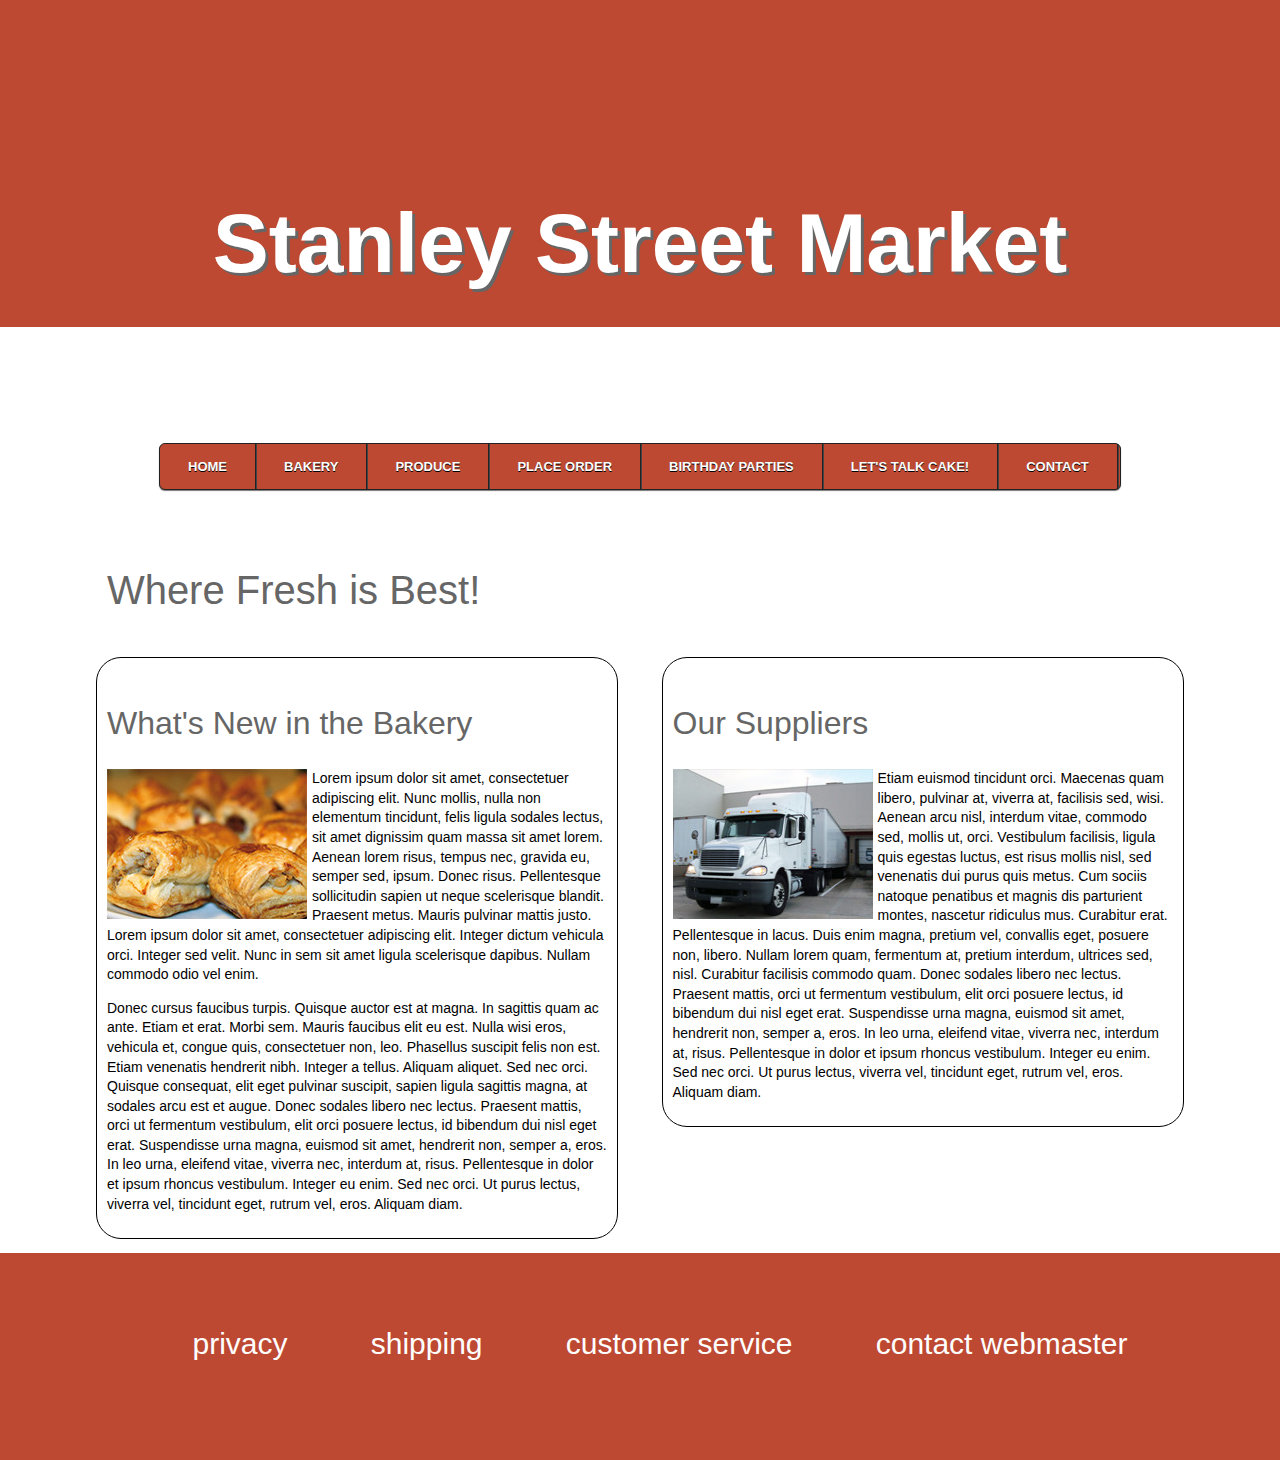
<file: Week5Assignment/Stanleys Market/index.html>
<!DOCTYPE html>
<html lang="en">
<head>
	<meta charset="utf-8">
	<meta name="viewport" content="width=device-width,initial-scale=1">
	<title>Stanley Street Market</title>
	<link rel="stylesheet" href="layout.css" media="screen"/>
</head>

<body>
<header>
<h1>Stanley Street Market</h1>
</header>

<div id="wrap">
<nav>

<ul id="menu">
    <li>
	    <a href="#">home</a>
		<ul>
		    <li><a href="#">Contact</a></li>
		    <li><a href="#">Find Location</a></li>
		</ul>
	</li>	
		
	 <li>
        <a href="#">bakery</a>
	    <ul>
	        <li><a href="#">Wedding Cakes</a></li>
	        <li><a href="#">Specialty Cakes</a></li>
	        <li><a href="#">Baked Goods</a></li>
	    </ul>
	 </li>
	
	 <li>
        <a href="#">produce</a>
	    <ul>
	        <li><a href="#">Fresh From the Fields</a></li>
		    <li><a href="#">Locally Grown</a></li>
		    <li><a href="#">Organic Produce</a></li>
	    </ul>
     </li>	
		
	 <li>	
        <a href="#">place order</a>
	    <ul>
	        <li><a href="#">Contact</a></li>
		    <li><a href="#">Online Order</a></li>
	    </ul>
     </li>
	 
	 <li>	
        <a href="#">Birthday Parties</a>
	    <ul>
	        <li><a href="#">Contact</a></li>
		    <li><a href="#">Online Order</a></li>
	    </ul>
     </li>
	 
	 <li>	
        <a href="#">Let's Talk Cake!</a>
	    <ul>
	        <li><a href="#">Red Velvet</a></li>
		    <li><a href="#">Carrot Cake</a></li>
	    </ul>
     </li>
	 
	 <li>	
        <a href="#">Contact</a>
	    <ul>
	        <li><a href="#">Contact</a></li>
		    <li><a href="#">Online Order</a></li>
	    </ul>
     </li>
</ul>

</nav>	

<h1>Where Fresh is Best!</h1>
<section>
    <h2>What's New in the Bakery</h2>
    <p><img src="images/bakery.jpg" width="200" height="150" alt="bakery goods"/>Lorem ipsum dolor sit amet, consectetuer adipiscing elit. Nunc mollis, nulla non elementum tincidunt, felis ligula sodales lectus, sit amet dignissim quam massa sit amet lorem. Aenean lorem risus, tempus nec, gravida eu, semper sed, ipsum. Donec risus. Pellentesque sollicitudin sapien ut neque scelerisque blandit. Praesent metus. Mauris pulvinar mattis justo. Lorem ipsum dolor sit amet, consectetuer adipiscing elit. Integer dictum vehicula orci. Integer sed velit. Nunc in sem sit amet ligula scelerisque dapibus. Nullam commodo odio vel enim. </p>
    <p>Donec cursus faucibus turpis. Quisque auctor est at magna. In sagittis quam ac ante. Etiam et erat. Morbi sem. Mauris faucibus elit eu est. Nulla wisi eros, vehicula et, congue quis, consectetuer non, leo. Phasellus suscipit felis non est. Etiam venenatis hendrerit nibh. Integer a tellus. Aliquam aliquet. Sed nec orci. Quisque consequat, elit eget pulvinar suscipit, sapien ligula sagittis magna, at sodales arcu est et augue. Donec sodales libero nec lectus. Praesent mattis, orci ut fermentum vestibulum, elit orci posuere lectus, id bibendum dui nisl eget erat. Suspendisse urna magna, euismod sit amet, hendrerit non, semper a, eros. In leo urna, eleifend vitae, viverra nec, interdum at, risus. Pellentesque in dolor et ipsum rhoncus vestibulum. Integer eu enim. Sed nec orci. Ut purus lectus, viverra vel, tincidunt eget, rutrum vel, eros. Aliquam diam.</p>
</section>

<aside>
	<h2>Our Suppliers</h2>
	<p><img src="images/suppliers.jpg" width="200" height="150" alt="truck"/>Etiam euismod tincidunt orci. Maecenas quam libero, pulvinar at, viverra at, facilisis sed, wisi. Aenean arcu nisl, interdum vitae, commodo sed, mollis ut, orci. Vestibulum facilisis, ligula quis egestas luctus, est risus mollis nisl, sed venenatis dui purus quis metus. Cum sociis natoque penatibus et magnis dis parturient montes, nascetur ridiculus mus. Curabitur erat. Pellentesque in lacus. Duis enim magna, pretium vel, convallis eget, posuere non, libero. Nullam lorem quam, fermentum at, pretium interdum, ultrices sed, nisl. Curabitur facilisis commodo quam. Donec sodales libero nec lectus. Praesent mattis, orci ut fermentum vestibulum, elit orci posuere lectus, id bibendum dui nisl eget erat. Suspendisse urna magna, euismod sit amet, hendrerit non, semper a, eros. In leo urna, eleifend vitae, viverra nec, interdum at, risus. Pellentesque in dolor et ipsum rhoncus vestibulum. Integer eu enim. Sed nec orci. Ut purus lectus, viverra vel, tincidunt eget, rutrum vel, eros. Aliquam diam. </p>
</aside>
</div>
<footer>
<ul>
<li><a href="#">privacy</a></li>
<li><a href="#">shipping</a></li>
<li><a href="#">customer service</a></li>
<li><a href="#">contact webmaster</a></li>
</ul>
</footer>
</body>
</html>
</file>
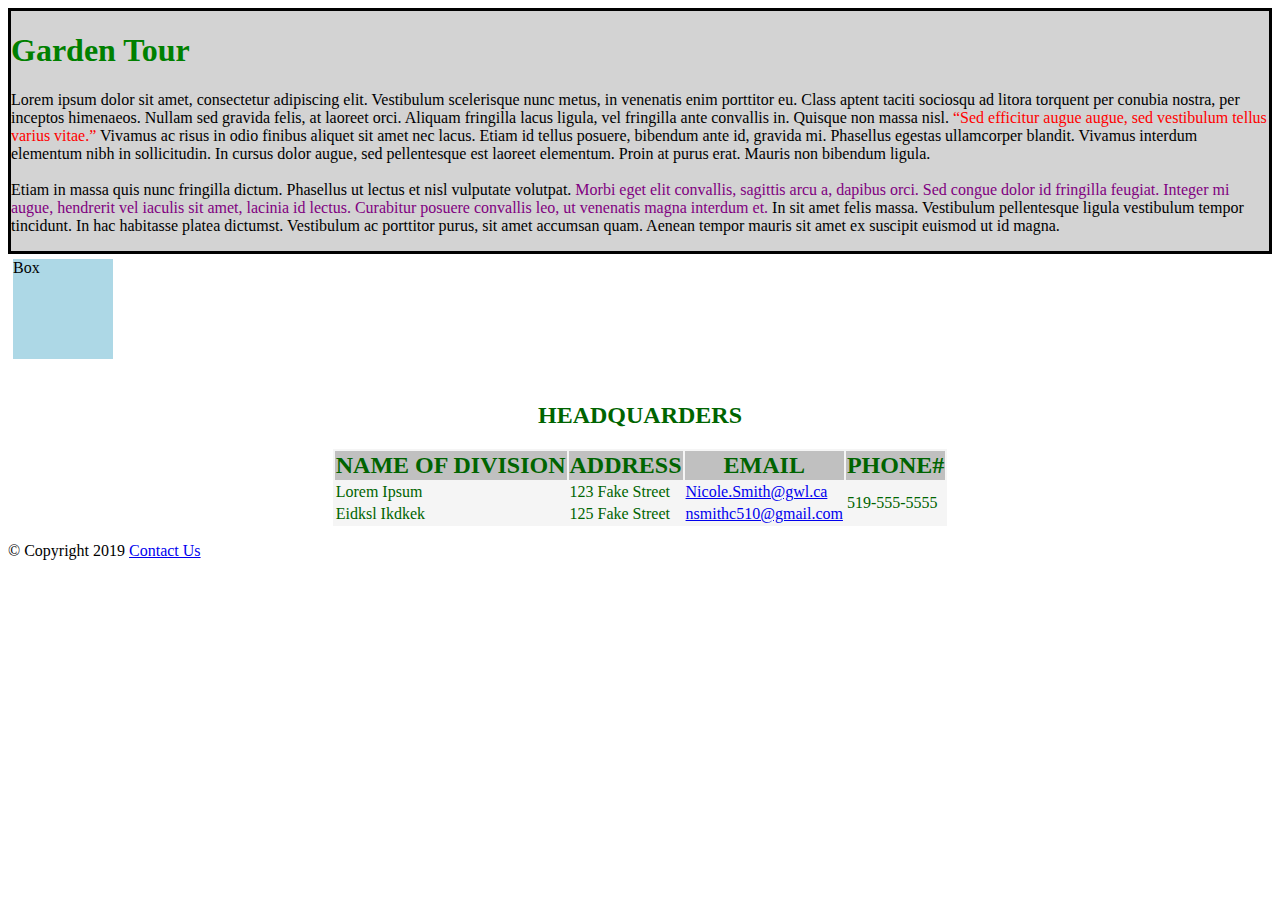
<file: boxmodel.html>
<!doctype html>
<html lang="en">
<head>
    <title>Replace This With Title</title>
	<!--The meta element is a Void/Empty Element-->
	<meta name="viewport" content="width=device-width, initial-scale=1.0">
		
</head>
<body>
<style>
article {
    Border-style: solid; /* This is a Block Element */
	Background-color: lightgrey;
}

header {      
    Color: green;   /* This is a Block Element */
}

section {
    Color: darkgreen;   /* This is a Block Element */
}

footer {
    Color: black;   /* This is a Block Element */
}

q {
   Color: red;   /* This is an Inline Element */
}

span {
    Color: purple;    /* This is an Inline Element */
}

.filledbox {
    background-color: LightBlue; /* background color of the defined area */
	width: 100px;        /* Define space between elements */
	height: 100px;       /* Define space between elements */
	margin-top: 5px;     /* Clears an area outside the border. The margin is transparent */
	margin-right: 5px;   /* Clears an area outside the border. The margin is transparent */
	margin-bottom: 5px;  /* Clears an area outside the border. The margin is transparent */
	margin-left: 5px;    /* Clears an area outside the border. The margin is transparent */
}
</style>

<main>

 <article>    
  <header> 
    <h1>Garden Tour</h1>
  </header>
  <p>Lorem ipsum dolor sit amet, consectetur adipiscing elit. Vestibulum scelerisque nunc metus, in venenatis enim porttitor eu. Class aptent taciti sociosqu ad litora torquent per conubia nostra, per inceptos himenaeos. Nullam sed gravida felis, at laoreet orci. Aliquam fringilla lacus ligula, vel fringilla ante convallis in. Quisque non massa nisl. <q>Sed efficitur augue augue, sed vestibulum tellus varius vitae.</q> Vivamus ac risus in odio finibus aliquet sit amet nec lacus. Etiam id tellus posuere, bibendum ante id, gravida mi. Phasellus egestas ullamcorper blandit. Vivamus interdum elementum nibh in sollicitudin. In cursus dolor augue, sed pellentesque est laoreet elementum. Proin at purus erat. Mauris non bibendum ligula.<br /><br />

  Etiam in massa quis nunc fringilla dictum. Phasellus ut lectus et nisl vulputate volutpat. <span> Morbi eget elit convallis, sagittis arcu a, dapibus orci. Sed congue dolor id fringilla feugiat. Integer mi augue, hendrerit vel iaculis sit amet, lacinia id lectus. Curabitur posuere convallis leo, ut venenatis magna interdum et.</span> In sit amet felis massa. Vestibulum pellentesque ligula vestibulum tempor tincidunt. In hac habitasse platea dictumst. Vestibulum ac porttitor purus, sit amet accumsan quam. Aenean tempor mauris sit amet ex suscipit euismod ut id magna.</p>
 </article> 
  
 <aside class="filledbox">    
    Box
 </aside>
 
 <section>
   <table align="center" bgcolor="WhiteSmoke">
    <caption><h2>HEADQUARDERS</h2></caption>
   <tr>
     <th bgcolor="Silver" style="font-size:150%;">NAME OF DIVISION</th>
     <th bgcolor="Silver" style="font-size:150%;">ADDRESS</th>
	 <th bgcolor="Silver" style="font-size:150%;">EMAIL</th>
	 <th bgcolor="Silver" style="font-size:150%;">PHONE#</th>
   </tr>
   <tr>
     <td>Lorem Ipsum</td> 
	 <td>123 Fake Street</td>
	 <td><a href="mailto:"Nicole.Smith@gwl.ca">Nicole.Smith@gwl.ca</a></td>
	 <td rowspan="2">519-555-5555</td>
   </tr>
   <tr>
     <td>Eidksl Ikdkek</td> 
	 <td>125 Fake Street</td>
	 <td><a href="mailto:Nicole.Smith@gwl.ca">nsmithc510@gmail.com</a></td>
   </tr>
   <br />
 </table>

 <footer>
   <p>&copy; Copyright 2019 <a href="mailto:Nicole.Smith@gwl.ca">Contact Us</a></p>
 </footer> 
 
</main>
</div>
</body>
</html>
</file>
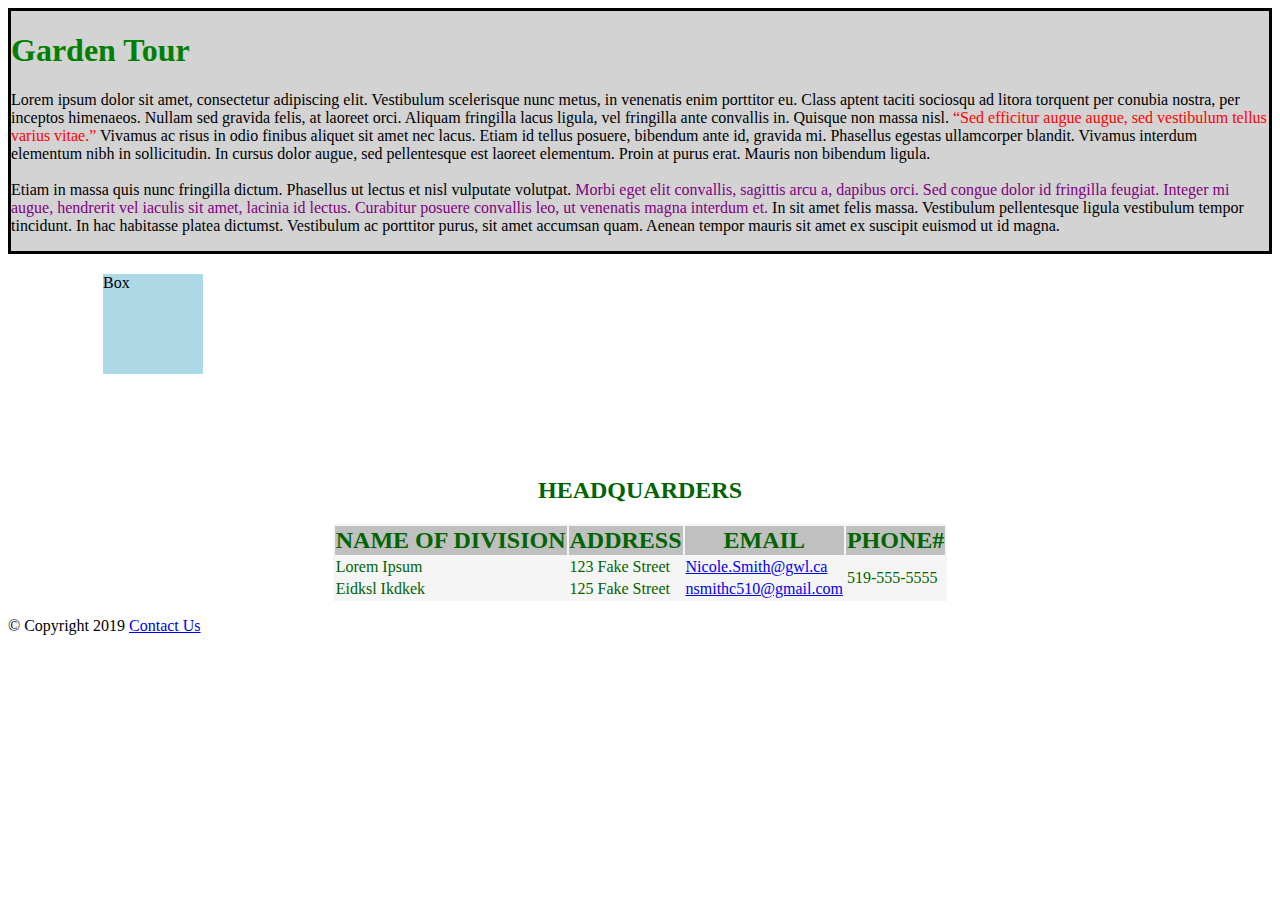
<file: boxmodel_shortcut.html>
<!doctype html>
<html lang="en">
<head>
    <title>Replace This With Title</title>
	<!--The meta element is a Void/Empty Element-->
	<meta name="viewport" content="width=device-width, initial-scale=1.0">
		
</head>
<body>
<style>
article {
    Border-style: solid; /* This is a Block Element */
	Background-color: lightgrey;
}

header {      
    Color: green;   /* This is a Block Element */
}

section {
    Color: darkgreen;   /* This is a Block Element */
}

footer {
    Color: black;   /* This is a Block Element */
}

q {
   Color: red;   /* This is an Inline Element */
}

span {
    Color: purple;    /* This is an Inline Element */
}

.filledbox {
    background-color: LightBlue; /* background color of the defined area */
	width: 100px;        /* Define space between elements */
	height: 100px;       /* Define space between elements */
	margin: 20px 25px 65px 95px;     /* Margin shortcut: Top 20px, right 25px, bottom 65px, left 95px */
}
</style>

<main>

 <article>    
  <header> 
    <h1>Garden Tour</h1>
  </header>
  <p>Lorem ipsum dolor sit amet, consectetur adipiscing elit. Vestibulum scelerisque nunc metus, in venenatis enim porttitor eu. Class aptent taciti sociosqu ad litora torquent per conubia nostra, per inceptos himenaeos. Nullam sed gravida felis, at laoreet orci. Aliquam fringilla lacus ligula, vel fringilla ante convallis in. Quisque non massa nisl. <q>Sed efficitur augue augue, sed vestibulum tellus varius vitae.</q> Vivamus ac risus in odio finibus aliquet sit amet nec lacus. Etiam id tellus posuere, bibendum ante id, gravida mi. Phasellus egestas ullamcorper blandit. Vivamus interdum elementum nibh in sollicitudin. In cursus dolor augue, sed pellentesque est laoreet elementum. Proin at purus erat. Mauris non bibendum ligula.<br /><br />

  Etiam in massa quis nunc fringilla dictum. Phasellus ut lectus et nisl vulputate volutpat. <span> Morbi eget elit convallis, sagittis arcu a, dapibus orci. Sed congue dolor id fringilla feugiat. Integer mi augue, hendrerit vel iaculis sit amet, lacinia id lectus. Curabitur posuere convallis leo, ut venenatis magna interdum et.</span> In sit amet felis massa. Vestibulum pellentesque ligula vestibulum tempor tincidunt. In hac habitasse platea dictumst. Vestibulum ac porttitor purus, sit amet accumsan quam. Aenean tempor mauris sit amet ex suscipit euismod ut id magna.</p>
 </article> 
  
 <aside class="filledbox">    
    Box
 </aside>
 
 <section>
   <table align="center" bgcolor="WhiteSmoke">
    <caption><h2>HEADQUARDERS</h2></caption>
   <tr>
     <th bgcolor="Silver" style="font-size:150%;">NAME OF DIVISION</th>
     <th bgcolor="Silver" style="font-size:150%;">ADDRESS</th>
	 <th bgcolor="Silver" style="font-size:150%;">EMAIL</th>
	 <th bgcolor="Silver" style="font-size:150%;">PHONE#</th>
   </tr>
   <tr>
     <td>Lorem Ipsum</td> 
	 <td>123 Fake Street</td>
	 <td><a href="mailto:"Nicole.Smith@gwl.ca">Nicole.Smith@gwl.ca</a></td>
	 <td rowspan="2">519-555-5555</td>
   </tr>
   <tr>
     <td>Eidksl Ikdkek</td> 
	 <td>125 Fake Street</td>
	 <td><a href="mailto:Nicole.Smith@gwl.ca">nsmithc510@gmail.com</a></td>
   </tr>
   <br />
 </table>

 <footer>
   <p>&copy; Copyright 2019 <a href="mailto:Nicole.Smith@gwl.ca">Contact Us</a></p>
 </footer> 
 
</main>
</div>
</body>
</html>
</file>
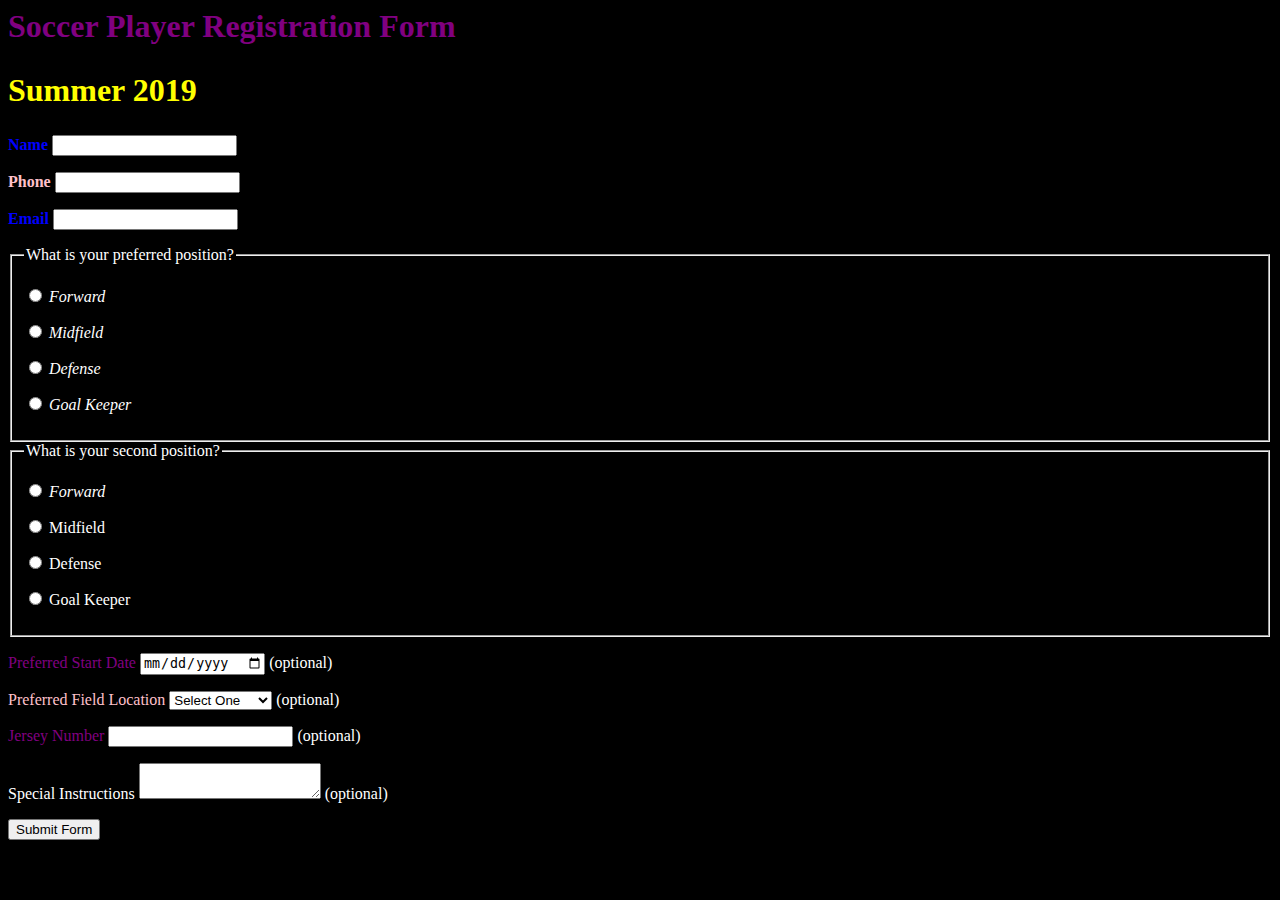
<file: form_nostyle.html>
﻿<html>
<head>
	<title>Sign Up Form</title>
	<meta name="viewport" content="width=device-width, initial-scale=1.0">

	<link rel="stylesheet" href="form_style.css">

    <style>
	h1.purple, h2#yellow {
		Font-size: 2.0em;
		Font-family: Calibri;
	}
	p, legend {
	    color: white;
	}	
	</style>
	
</head>

<body>

	<h1 class="purple">Soccer Player Registration Form</h1>
	<h2 id='yellow'>Summer 2019</h2>
		<form>

            <article>
			<p>
			<label><b>Name</b>
			<input type="text" name="customer_name" required>
			</label> 
			</p>

            <article class="child"> 
			<p>
			<label><b>Phone</b>
			<input type="tel" name="phone_number" required>
			</label>
			</p>
            </article>

			<p>
			<label><b>Email</b>
			<input type="email" name="email_address" required>
			</label>
			</p>
			</article>

			<fieldset id="sibling">
			<legend>What is your preferred position?</legend>
			<p><label> <input type="radio" name="position" required value="F"> Forward </label></p>
			<p><label> <input type="radio" name="position" required value="M"> Midfield </label></p>
			<p><label> <input type="radio" name="position" required value="D"> Defense </label></p>
			<p><label> <input type="radio" name="position" required value="GK"> Goal Keeper</label></p>
			</fieldset>

            <fieldset id="adjacentsibling">
			<legend>What is your second position?</legend>
			<p><label> <input type="radio" name="position" required value="F"> Forward </label></p>
			<p><label> <input type="radio" name="position" required value="M"> Midfield </label></p>
			<p><label> <input type="radio" name="position" required value="D"> Defense </label></p>
			<p><label> <input type="radio" name="position" required value="GK"> Goal Keeper</label></p>
			</fieldset>  

            <section>
			<p>
			<label>Preferred Start Date
			<input type="date" name="pickup_time">
			</label>(optional)
			</p>
			
            <section class="child">			
			<p>
			<label>Preferred Field Location
			<select id="pickup_place" name="pickup_place">
			<option value="" selected="selected">Select One</option>
			<option value="NL" >North London</option>
			<option value="Byron" >Byron</option>
			<option value="CW" >Citywide</option>
			</select>
			</label>(optional) 
			</p>
            </section>

			<p>
			<label>Jersey Number
			<input type="text" name="jersey_number" list="numbers">
			</label>(optional)
            </section>

			<datalist id="numbers">
				<option value="GK">
				<option value="02">
				<option value="03">
				<option value="04">
				<option value="05">
				<option value="06">
				<option value="07">
				<option value="08">
				<option value="09">
				<option value="10">
				<option value="11">
			</datalist>
			</p>

			<p>
			<label>Special Instructions
			<textarea name="comments" maxlength="500"></textarea>
			</label>(optional)
			</p>

			<p><button>Submit Form</button></p>

		</form>
	</body>
</html>
</file>
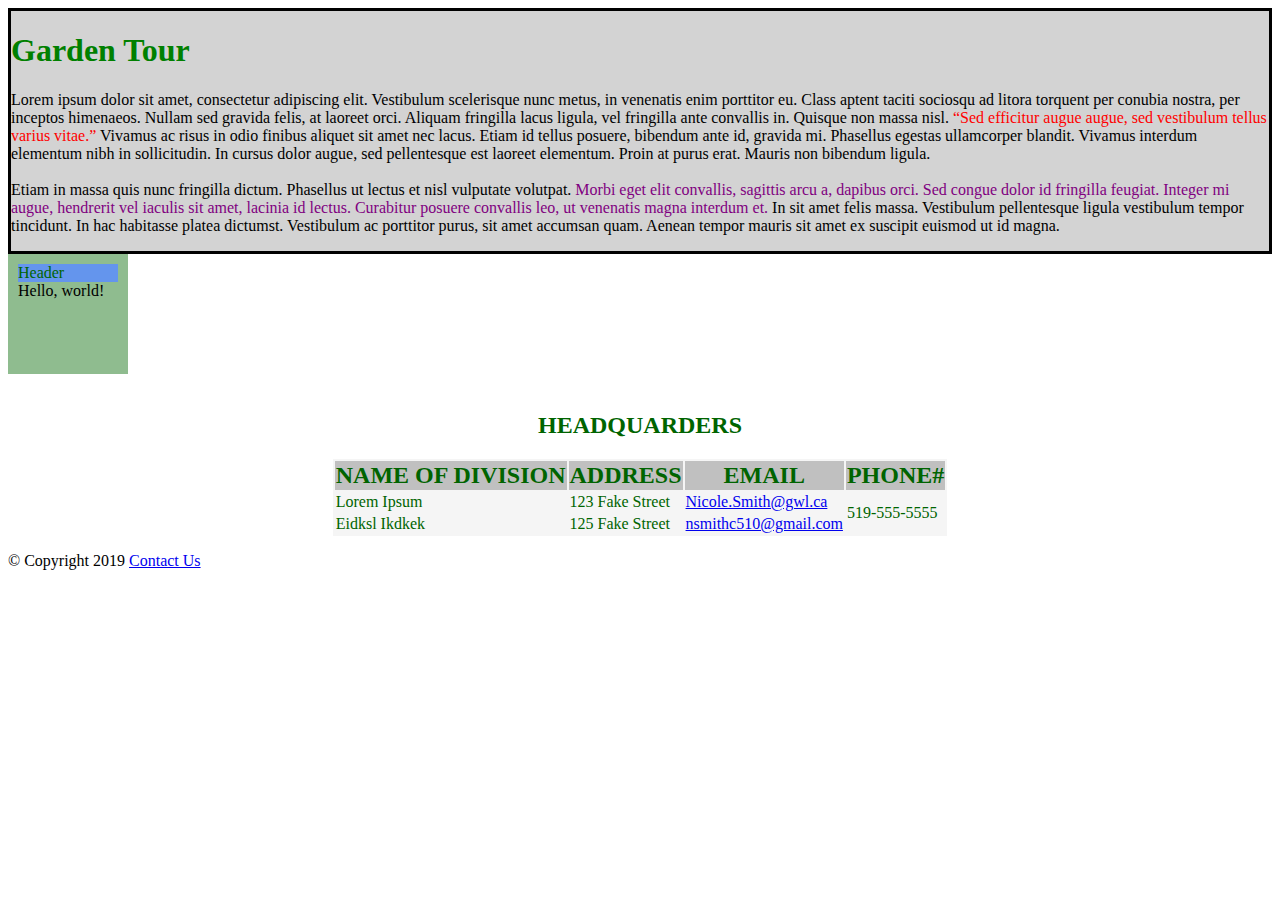
<file: negative.html>
<!doctype html>
<html lang="en">
<head>
    <title>Replace This With Title</title>
	<!--The meta element is a Void/Empty Element-->
	<meta name="viewport" content="width=device-width, initial-scale=1.0">
		
</head>
<body>
<style>
article {
    Border-style: solid; /* This is a Block Element */
	Background-color: lightgrey;
}

header {      
    Color: green;   /* This is a Block Element */
}

section {
    Color: darkgreen;   /* This is a Block Element */
}

footer {
    Color: black;   /* This is a Block Element */
}

q {
   Color: red;   /* This is an Inline Element */
}

span {
    Color: purple;    /* This is an Inline Element */
}

.box {
    background-color: DarkSeaGreen; 
	width: 100px;        
	height: 100px;       
	padding: 10px;         
}

.box-header {
    background-color: CornFlowerBlue;
}
</style>

<main>

 <article>    
  <header> 
    <h1>Garden Tour</h1>
  </header>
  <p>Lorem ipsum dolor sit amet, consectetur adipiscing elit. Vestibulum scelerisque nunc metus, in venenatis enim porttitor eu. Class aptent taciti sociosqu ad litora torquent per conubia nostra, per inceptos himenaeos. Nullam sed gravida felis, at laoreet orci. Aliquam fringilla lacus ligula, vel fringilla ante convallis in. Quisque non massa nisl. <q>Sed efficitur augue augue, sed vestibulum tellus varius vitae.</q> Vivamus ac risus in odio finibus aliquet sit amet nec lacus. Etiam id tellus posuere, bibendum ante id, gravida mi. Phasellus egestas ullamcorper blandit. Vivamus interdum elementum nibh in sollicitudin. In cursus dolor augue, sed pellentesque est laoreet elementum. Proin at purus erat. Mauris non bibendum ligula.<br /><br />

  Etiam in massa quis nunc fringilla dictum. Phasellus ut lectus et nisl vulputate volutpat. <span> Morbi eget elit convallis, sagittis arcu a, dapibus orci. Sed congue dolor id fringilla feugiat. Integer mi augue, hendrerit vel iaculis sit amet, lacinia id lectus. Curabitur posuere convallis leo, ut venenatis magna interdum et.</span> In sit amet felis massa. Vestibulum pellentesque ligula vestibulum tempor tincidunt. In hac habitasse platea dictumst. Vestibulum ac porttitor purus, sit amet accumsan quam. Aenean tempor mauris sit amet ex suscipit euismod ut id magna.</p>
 </article> 
  
 <aside class="box"> 
   <section class="box-header">
    Header
   </section>	
    Hello, world!
 </aside>
  
 <section>
   <table align="center" bgcolor="WhiteSmoke">
    <caption><h2>HEADQUARDERS</h2></caption>
   <tr>
     <th bgcolor="Silver" style="font-size:150%;">NAME OF DIVISION</th>
     <th bgcolor="Silver" style="font-size:150%;">ADDRESS</th>
	 <th bgcolor="Silver" style="font-size:150%;">EMAIL</th>
	 <th bgcolor="Silver" style="font-size:150%;">PHONE#</th>
   </tr>
   <tr>
     <td>Lorem Ipsum</td> 
	 <td>123 Fake Street</td>
	 <td><a href="mailto:"Nicole.Smith@gwl.ca">Nicole.Smith@gwl.ca</a></td>
	 <td rowspan="2">519-555-5555</td>
   </tr>
   <tr>
     <td>Eidksl Ikdkek</td> 
	 <td>125 Fake Street</td>
	 <td><a href="mailto:Nicole.Smith@gwl.ca">nsmithc510@gmail.com</a></td>
   </tr>
   <br />
 </table>

 <footer>
   <p>&copy; Copyright 2019 <a href="mailto:Nicole.Smith@gwl.ca">Contact Us</a></p>
 </footer> 
 
</main>
</div>
</body>
</html>
</file>
<file: Week5Assignment/Stanleys Market/layout.css>
body {
	font: 14px/1.4 Georgia, sans-serif;
	margin: 0;
}

header {
	font: 42px/2 Impact, sans-serif;
	color: white;
	background-color: #BD4932;
	text-shadow: 3px 3px #666;
	text-align: center;
	padding-top: 8%;
}

#wrap {
	width: 85%;
	margin: 0 auto;
	background: #fff;
	overflow: auto;
}

#wrap h1 {
	font: 40px/2 Impact, sans-serif;
	color: #666;
	padding-left: 1%;
}

h2 {
	font: 32px/1.2 Impact, sans-serif;
	color: #666;
}


footer {
	text-align: center;
	background-color: #BD4932;
	padding-bottom: 1%;
}

footer li {
	display: inline;
	padding: 3.2%;
}

footer a {
	font: 30px/6 Impact, sans-serif;
	color: white;
	text-decoration: none;
}

section {
	float: left;
	width: 46%;
	border: 1px solid black;
	border-radius: 25px;
	padding: 20px 10px 10px 10px;
}

section img {
	float: left;
	padding-right: 1%;
	padding-bottom: 1%;
}

aside {
	float: right;
	width: 46%;
	border: 1px solid black;
	border-radius: 25px;
	padding: 20px 10px 10px 10px;
}

aside img {
	float: left;
	padding-right: 1%;
	padding-bottom: 1%;
}

#menu, #menu ul {
    margin: 0;
    padding: 0;
    list-style: none;
}

#menu {
    width: 960px;
    margin: 60px auto;
    border: 1px solid #222;
    background-color: #BD4932;
    border-radius: 6px;
    box-shadow: 0 1px 1px #777;
}

#menu:before,
#menu:after {
    content: "";
    display: table;
}

#menu:after {
    clear: both;
}

#menu {
    zoom:1;
}

/* list elements */

#menu li {
    float: left;
    border-right: 1px solid #222;
    box-shadow: 1px 0 0 #444;
    position: relative;
}

#menu a {
    float: left;
    padding: 15px 28px;
    color: white;
    text-transform: uppercase;
    font: bold 13px Arial, Helvetica;
    text-decoration: none;
    text-shadow: 0 1px 0 #000;
}

#menu li:hover > a {
    color: white;
}



/* Handle the animation of the submenus */

#menu ul {
    margin: 20px 0 0 0;
    _margin: 0; /*IE6 only*/
    opacity: 0;
    visibility: hidden;
    position: absolute;
    top: 38px;
    left: 0;
    z-index: 1;    
    background: #444;   
    background: linear-gradient(#444, #111);
    box-shadow: 0 -1px 0 rgba(255,255,255,.3);  
    border-radius: 3px;
    transition: all .2s ease-in-out;
}

#menu li:hover > ul {
    opacity: 1;
    visibility: visible;
    margin: 0;
}

#menu ul ul {
    top: 0;
    left: 150px;
    margin: 0 0 0 20px;
    _margin: 0; /*IE6 only*/
    box-shadow: -1px 0 0 rgba(255,255,255,.3);      
}

#menu ul li {
    float: none;
    display: block;
    border: 0;
    _line-height: 0; /*IE6 only*/
    box-shadow: 0 1px 0 #111, 0 2px 0 #666;
}

#menu ul li:last-child {   
    box-shadow: none;    
}

#menu ul a {    
    padding: 10px;
    width: 130px;
    _height: 10px; /*IE6 only*/
    display: block;
    white-space: nowrap;
    float: none;
    text-transform: none;
    color: red;
}

#menu ul a:hover {
    background-color: #0186ba;
    background-image: linear-gradient(#04acec, #0186ba);
}

/* Handle the First and Last Child */
#menu ul li:first-child > a {
    border-radius: 3px 3px 0 0;
}

#menu ul li:first-child > a:after {
    content: '';
    position: absolute;
    left: 40px;
    top: -6px;
    border-left: 6px solid transparent;
    border-right: 6px solid transparent;
    border-bottom: 6px solid #444;
}

#menu ul ul li:first-child a:after {
    left: -6px;
    top: 50%;
    margin-top: -6px;
    border-left: 0; 
    border-bottom: 6px solid transparent;
    border-top: 6px solid transparent;
    border-right: 6px solid #3b3b3b;
}

#menu ul li:first-child a:hover:after {
    border-bottom-color: #04acec; 
}

#menu ul ul li:first-child a:hover:after {
    border-right-color: #0299d3; 
    border-bottom-color: transparent;   
}

#menu ul li:last-child > a {
    border-radius: 0 0 3px 3px;
}

@media screen and (max-width: 768px) {
	header {
	background-color: #14727D;
	font: 22px/2 Impact, sans-serif;
	padding-top: 2%;
	}
	
	#wrap {
	width: 85%;
	margin: 0 auto;
	background: #fff;
	overflow: auto;
	padding-right: 3%;
	}

	#wrap h1 {
	font: 35px/2 Impact, sans-serif;
	color: #666;
	padding-left: 1%;
	}

	section {
	float: none;
	width: 98%;
	margin-bottom: 1%;    /* or just margin? */
	}

	section img {
	padding-bottom: 1px;
	}
	
	aside {
	float: none;
	width: 98%;
	}

	aside img {
	padding-bottom: 1px;
	}

	footer {
	background-color: #14727D;
	}

	footer li {
	padding: 1.5%;
	}

	footer a {
	font: 15px/6 Impact, sans-serif;
	}
	
	#menu, #menu ul {
    margin: 0;
    padding: 0;
    list-style: none;
    }

    #menu {
    width: 600px;
    margin: 10px auto;
    border: 1px solid #222;
    background-color: #14727D;
    border-radius: 6px;
    box-shadow: 0 1px 1px #777;
    }

    #menu:before,
    #menu:after {
    content: "";
    display: table;
    }

    #menu:after {
    clear: both;
    }

    #menu {
    zoom:1;
    }

    /* list elements */

    #menu li {
    float: left;
    border-right: 1px solid #222;
    box-shadow: 1px 0 0 #444;
    position: relative;
    }

    #menu a {
    float: left;
    padding: 5px 10px;
    color: white;
    text-transform: uppercase;
    font: bold 13px Arial, Helvetica;
    text-decoration: none;
    text-shadow: 0 1px 0 #000;
    }

    #menu li:hover > a {
    color: white;
    }



    /* Handle the animation of the submenus */

    #menu ul {
    margin: 20px 0 0 0;
    _margin: 0; /*IE6 only*/
    opacity: 0;
    visibility: hidden;
    position: absolute;
    top: 38px;
    left: 0;
    z-index: 1;    
    background: #444;   
    background: linear-gradient(#444, #111);
    box-shadow: 0 -1px 0 rgba(255,255,255,.3);  
    border-radius: 3px;
    transition: all .2s ease-in-out;
    }

    #menu li:hover > ul {
    opacity: 1;
    visibility: visible;
    margin: 0;
    }

    #menu ul ul {
    top: 0;
    left: 150px;
    margin: 0 0 0 20px;
    _margin: 0; /*IE6 only*/
    box-shadow: -1px 0 0 rgba(255,255,255,.3);      
    }

    #menu ul li {
    float: none;
    display: block;
    border: 0;
    _line-height: 0; /*IE6 only*/
    box-shadow: 0 1px 0 #111, 0 2px 0 #666;
    }

    #menu ul li:last-child {   
    box-shadow: none;    
    }

    #menu ul a {    
    padding: 10px;
    width: 130px;
    _height: 10px; /*IE6 only*/
    display: block;
    white-space: nowrap;
    float: none;
    text-transform: none;
    color: #5F9EA0;
    }

    #menu ul a:hover {
    background-color: #0186ba;
    background-image: linear-gradient(#04acec, #0186ba);
    }

    /* Handle the First and Last Child */
    #menu ul li:first-child > a {
    border-radius: 3px 3px 0 0;
    }

    #menu ul li:first-child > a:after {
    content: '';
    position: absolute;
    left: 40px;
    top: -6px;
    border-left: 6px solid transparent;
    border-right: 6px solid transparent;
    border-bottom: 6px solid #444;
    }

    #menu ul ul li:first-child a:after {
    left: -6px;
    top: 50%;
    margin-top: -6px;
    border-left: 0; 
    border-bottom: 6px solid transparent;
    border-top: 6px solid transparent;
    border-right: 6px solid #3b3b3b;
    }

    #menu ul li:first-child a:hover:after {
    border-bottom-color: #04acec; 
    }

    #menu ul ul li:first-child a:hover:after {
    border-right-color: #0299d3; 
    border-bottom-color: transparent;   
    }

    #menu ul li:last-child > a {
    border-radius: 0 0 3px 3px;
    }
    }

@media screen and (max-width: 480px) {
	header {
	background-color: #DB9E36;
	font: 16px/2 Impact, sans-serif;
	padding-top: 2%;
	}

	#wrap {
	width: 98%;
	margin: 0 auto;
	}

	#wrap h1 {
	font: 30px/2 Impact, sans-serif;
	color: #666;
	padding-left: 1%;
	}

	h2 {
	font: 22px/1.2 Impact, sans-serif;
	color: #666;
	}

	
	section {
	float: none;
	width: 98%;
	margin-bottom: 1%;
	border: none;
	}

	section img {
	display: none;
	}

	aside {
	float: none;
	width: 98%;
	border: none;
	}

	aside img {
	display: none;
	}

	footer {
	background-color: #DB9E36;
	}	

	footer li {
	display: block;
	border-bottom: 1px solid;
	border-color: white;
	margin-left: -40px;
	}

	footer a {
	font: 15px/5 Impact, sans-serif;
	}
	
	#menu, #menu ul {
    margin: 0;
    padding: 0;
    list-style: none;
    }

    #menu {
    width: 600px;
    margin: 10px auto;
    border: 1px solid #222;
    background-color: #DB9E36;
    border-radius: 6px;
    box-shadow: 0 1px 1px #777;
    }

    #menu:before,
    #menu:after {
    content: "";
    display: table;
    }

    #menu:after {
    clear: both;
    }

    #menu {
    zoom:1;
    }

    /* list elements */

    #menu li {
    float: left;
    border-right: 1px solid #222;
    box-shadow: 1px 0 0 #444;
    position: relative;
    }

    #menu a {
    float: left;
    padding: 5px 10px;
    color: white;
    text-transform: uppercase;
    font: bold 13px Arial, Helvetica;
    text-decoration: none;
    text-shadow: 0 1px 0 #000;
    }

    #menu li:hover > a {
    color: white;
    }



    /* Handle the animation of the submenus */

    #menu ul {
    margin: 20px 0 0 0;
    _margin: 0; /*IE6 only*/
    opacity: 0;
    visibility: hidden;
    position: absolute;
    top: 38px;
    left: 0;
    z-index: 1;    
    background: #444;   
    background: linear-gradient(#444, #111);
    box-shadow: 0 -1px 0 rgba(255,255,255,.3);  
    border-radius: 3px;
    transition: all .2s ease-in-out;
    }

    #menu li:hover > ul {
    opacity: 1;
    visibility: visible;
    margin: 0;
    }

    #menu ul ul {
    top: 0;
    left: 150px;
    margin: 0 0 0 20px;
    _margin: 0; /*IE6 only*/
    box-shadow: -1px 0 0 rgba(255,255,255,.3);      
    }

    #menu ul li {
    float: none;
    display: block;
    border: 0;
    _line-height: 0; /*IE6 only*/
    box-shadow: 0 1px 0 #111, 0 2px 0 #666;
    }

    #menu ul li:last-child {   
    box-shadow: none;    
    }

    #menu ul a {    
    padding: 10px;
    width: 130px;
    _height: 10px; /*IE6 only*/
    display: block;
    white-space: nowrap;
    float: none;
    text-transform: none;
    color: #D2691E;
    }

    #menu ul a:hover {
    background-color: #0186ba;
    background-image: linear-gradient(#04acec, #0186ba);
    }

    /* Handle the First and Last Child */
    #menu ul li:first-child > a {
    border-radius: 3px 3px 0 0;
    }

    #menu ul li:first-child > a:after {
    content: '';
    position: absolute;
    left: 40px;
    top: -6px;
    border-left: 6px solid transparent;
    border-right: 6px solid transparent;
    border-bottom: 6px solid #444;
    }

    #menu ul ul li:first-child a:after {
    left: -6px;
    top: 50%;
    margin-top: -6px;
    border-left: 0; 
    border-bottom: 6px solid transparent;
    border-top: 6px solid transparent;
    border-right: 6px solid #3b3b3b;
    }

    #menu ul li:first-child a:hover:after {
    border-bottom-color: #04acec; 
    }

    #menu ul ul li:first-child a:hover:after {
    border-right-color: #0299d3; 
    border-bottom-color: transparent;   
    }

    #menu ul li:last-child > a {
    border-radius: 0 0 3px 3px;
    }
}
</file>
<file: form_style.css>
body {		
   background-color: Black;
}

h1 {
	Color: purple;
}

h2  {
	Color: yellow;
}

article p {
	Color: blue;
}

article.child > p {
	Color: pink;
}

section label {
	Color: purple;
}

section.child > p > label {
	Color: pink;
}

fieldset#sibling > legend ~ p {
	font-style: italic;
}

fieldset#adjacentsibling > legend + p {
	font-style: italic;
}


@media screen and (max-width: 640px) {
*,
*:before,
*:after {
box-sizing: border-box;
}
form {
border: 2px solid #c6c7cc;
border-radius: 5px;
font: 14px/1.4 "Helvetica Neue", Helvetica, Arial, sans-serif;
overflow: hidden;
width: 400px;
}
label {
display: block;
font-weight: bold;
margin-bottom: 20px;
}
input {
background: #fff;
border: 1px solid #c6c7cc;
box-shadow: inset 0 1px 1px rgba(0, 0, 0, .1);
padding: 6px;
margin-top: 6px;
width: 100%;
}
button {
background: linear-gradient(#49708f, #293f50);
border: 2;
cursor: pointer;
font-weight: bold;
float: left;
padding: 8px 16px;
}
}

@media screen and (max-width: 360px) {
*,
*:before,
*:after {
box-sizing: border-box;
}
form {
border: 2px solid #c6c7cc;
border-radius: 5px;
font: 14px/1.4 "Helvetica Neue", Helvetica, Arial, sans-serif;
overflow: hidden;
width: 400px;
}
label {
display: block;
font-weight: bold;
margin-bottom: 20px;
}
input {
background: #fff;
border: 1px solid #c6c7cc;
box-shadow: inset 0 1px 1px rgba(0, 0, 0, .1);
padding: 6px;
margin-top: 6px;
width: 100%;
}
button {
background: linear-gradient(#49708f, #293f50);
border: 2;
cursor: pointer;
font-weight: bold;
float: left;
padding: 8px 16px;
}
}
</file>
